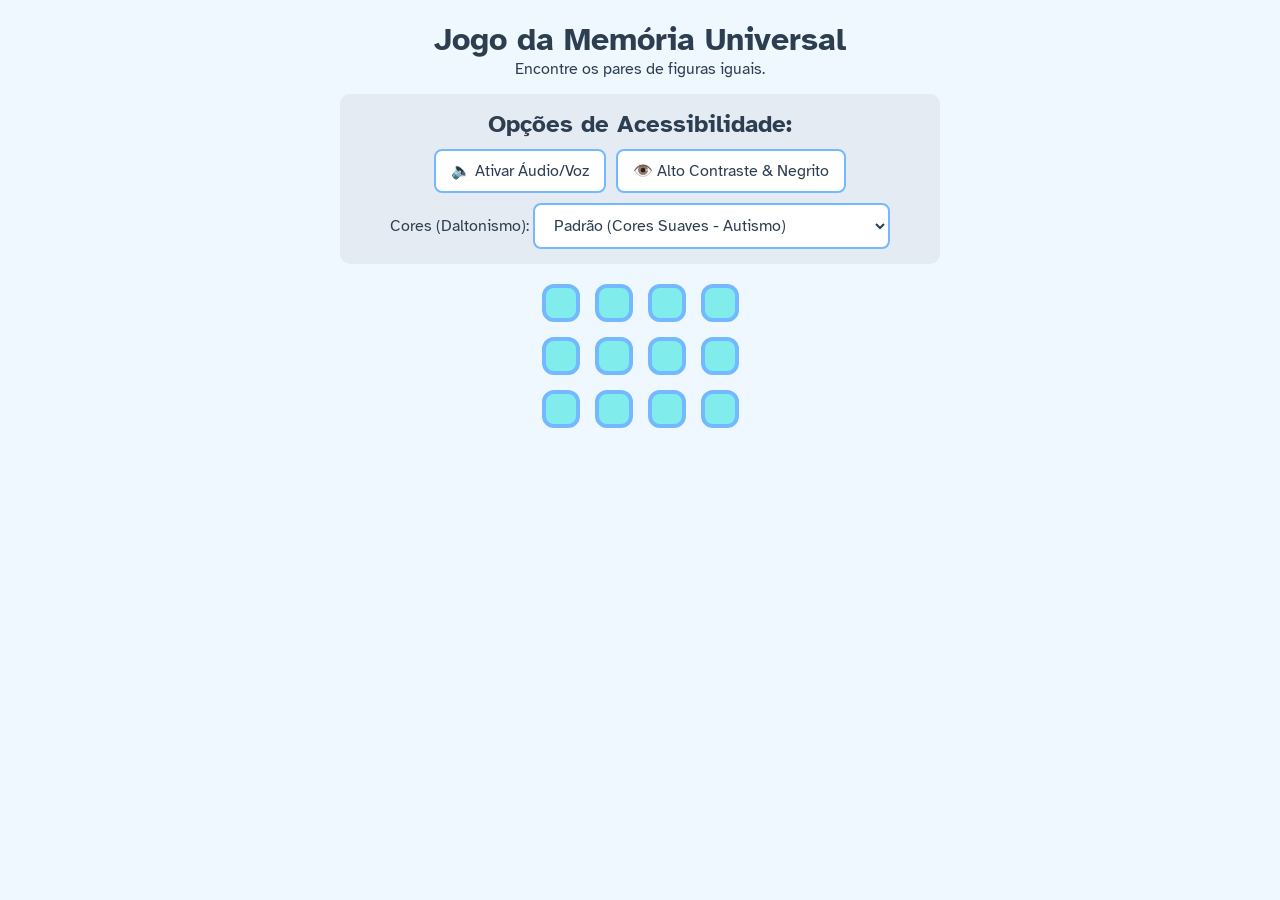
<file: index.html>
<!DOCTYPE html>
<html lang="pt-BR">
<head>
    <meta charset="UTF-8">
    <meta name="viewport" content="width=device-width, initial-scale=1.0">
    <title>Jogo da Memória Acessível</title>
    <link rel="stylesheet" href="style.css">
    <!-- Fonte acessível (Atkinson Hyperlegible) criada para baixa visão -->
    <link href="https://fonts.googleapis.com/css2?family=Atkinson+Hyperlegible:wght@400;700&display=swap" rel="stylesheet">
</head>
<body>
    <header>
        <h1>Jogo da Memória Universal</h1>
        <p>Encontre os pares de figuras iguais.</p>
        
        <!-- Painel de Acessibilidade -->
        <section class="accessibility-panel" aria-label="Painel de Acessibilidade">
            <h2>Opções de Acessibilidade:</h2>
            <div class="controls">
                <button id="btn-audio" aria-pressed="false">🔈 Ativar Áudio/Voz</button>
                <button id="btn-vision" aria-pressed="false">👁️ Alto Contraste & Negrito</button>
                
                <div class="colorblind-controls">
                    <label for="colorblind-select">Cores (Daltonismo):</label>
                    <select id="colorblind-select">
                        <option value="default">Padrão (Cores Suaves - Autismo)</option>
                        <option value="rg">Protanopia/Deuteranopia (Vermelho/Verde)</option>
                        <option value="by">Tritanopia (Azul/Amarelo)</option>
                        <option value="mono">Monocromático (Preto e Branco)</option>
                    </select>
                </div>
            </div>
        </section>
    </header>

    <main>
        <!-- Região para Leitores de Tela anunciarem ações do jogo silenciosamente -->
        <div id="status-anunciante" class="sr-only" aria-live="polite">O jogo começou. Selecione uma carta.</div>
        
        <!-- Tabuleiro do Jogo -->
        <section id="game-board" aria-label="Tabuleiro do Jogo da Memória">
            <!-- As cartas serão geradas aqui pelo JavaScript -->
        </section>
        
        <div id="victory-message" class="hidden" aria-live="assertive">
            <h2>🎉 Parabéns! Você encontrou todos os pares! 🎉</h2>
            <button id="btn-restart">Jogar Novamente</button>
        </div>
    </main>

    <script src="alberto.js"></script>
</body>
</html>
</file>
<file: style.css>
/* Variáveis CSS base - Foco em cores pastéis suaves e relaxantes (Agradável para Espectro Autista) */
:root {
    --bg-color: #f0f8ff; /* Azul muito suave */
    --text-color: #2c3e50;
    --card-bg: #ffffff;
    --card-back: #81ecec; /* Turquesa suave */
    --card-border: #74b9ff;
    --card-matched: #a29bfe;
    --focus-outline: #0984e3;
    --font-family: 'Atkinson Hyperlegible', sans-serif;
    --font-weight: 400;
}

/* Modos de Daltonismo */
body.colorblind-rg {
    --card-back: #0984e3; /* Azul forte e seguro */
    --card-matched: #e84393; /* Rosa forte (fácil distinção do azul para daltônicos vermelho/verde) */
}

body.colorblind-by {
    --card-back: #d63031; /* Vermelho forte */
    --card-matched: #2d3436; /* Cinza escuro */
}

body.colorblind-mono {
    --card-back: #636e72;
    --card-matched: #2d3436;
    --bg-color: #ffffff;
    --card-border: #2d3436;
}

/* Modo Baixa Visão (Não total) */
body.high-vision {
    --bg-color: #000000;
    --text-color: #ffffff;
    --card-bg: #000000;
    --card-back: #ffffff;
    --card-border: #ffffff;
    --font-weight: 700; /* Aplica Negrito */
    font-size: 1.2rem;
}
body.high-vision button {
    border: 3px solid #ffffff;
    font-weight: bold;
}

/* Reset básico */
* {
    box-sizing: border-box;
    margin: 0;
    padding: 0;
}

body {
    background-color: var(--bg-color);
    color: var(--text-color);
    font-family: var(--font-family);
    font-weight: var(--font-weight);
    display: flex;
    flex-direction: column;
    align-items: center;
    padding: 20px;
    transition: all 0.3s ease;
}

header {
    text-align: center;
    margin-bottom: 20px;
    width: 100%;
    max-width: 600px;
}

.accessibility-panel {
    background-color: rgba(0, 0, 0, 0.05);
    padding: 15px;
    border-radius: 10px;
    margin-top: 15px;
}
body.high-vision .accessibility-panel { background-color: #222; }

.controls {
    display: flex;
    flex-wrap: wrap;
    gap: 10px;
    justify-content: center;
    margin-top: 10px;
}

button, select {
    padding: 10px 15px;
    font-size: 1rem;
    font-family: inherit;
    font-weight: inherit;
    border: 2px solid var(--card-border);
    border-radius: 8px;
    cursor: pointer;
    background-color: var(--card-bg);
    color: var(--text-color);
}

button:focus, select:focus {
    outline: 4px solid var(--focus-outline);
    outline-offset: 2px;
}

/* Tabuleiro */
#game-board {
    display: grid;
    grid-template-columns: repeat(4, 1fr);
    gap: 15px;
    max-width: 500px;
    width: 100%;
}

/* Cartas - Usamos botões nativos para acessibilidade via teclado nativa */
.card {
    aspect-ratio: 1 / 1;
    border-radius: 12px;
    border: 4px solid var(--card-border);
    background-color: var(--card-back);
    font-size: 3rem; /* Figuras grandes para analfabetos/estrangeiros */
    display: flex;
    justify-content: center;
    align-items: center;
    cursor: pointer;
    transition: transform 0.2s ease, background-color 0.3s;
}

.card:hover { transform: scale(1.05); }

/* Estados da Carta */
.card.flipped {
    background-color: var(--card-bg);
    cursor: default;
}

.card.matched {
    background-color: var(--card-matched);
    cursor: default;
    border-color: var(--card-matched);
}

/* Esconde o conteúdo da carta até ser virada */
.card .icon { display: none; }
.card.flipped .icon, .card.matched .icon { display: block; }

.hidden { display: none !important; }

#victory-message {
    text-align: center;
    margin-top: 30px;
    padding: 20px;
    background-color: var(--card-back);
    border-radius: 10px;
    color: #000;
}

/* Leitor de tela apenas */
.sr-only {
    position: absolute;
    width: 1px;
    height: 1px;
    padding: 0;
    margin: -1px;
    overflow: hidden;
    clip: rect(0, 0, 0, 0);
    white-space: nowrap;
    border-width: 0;
}
</file>
